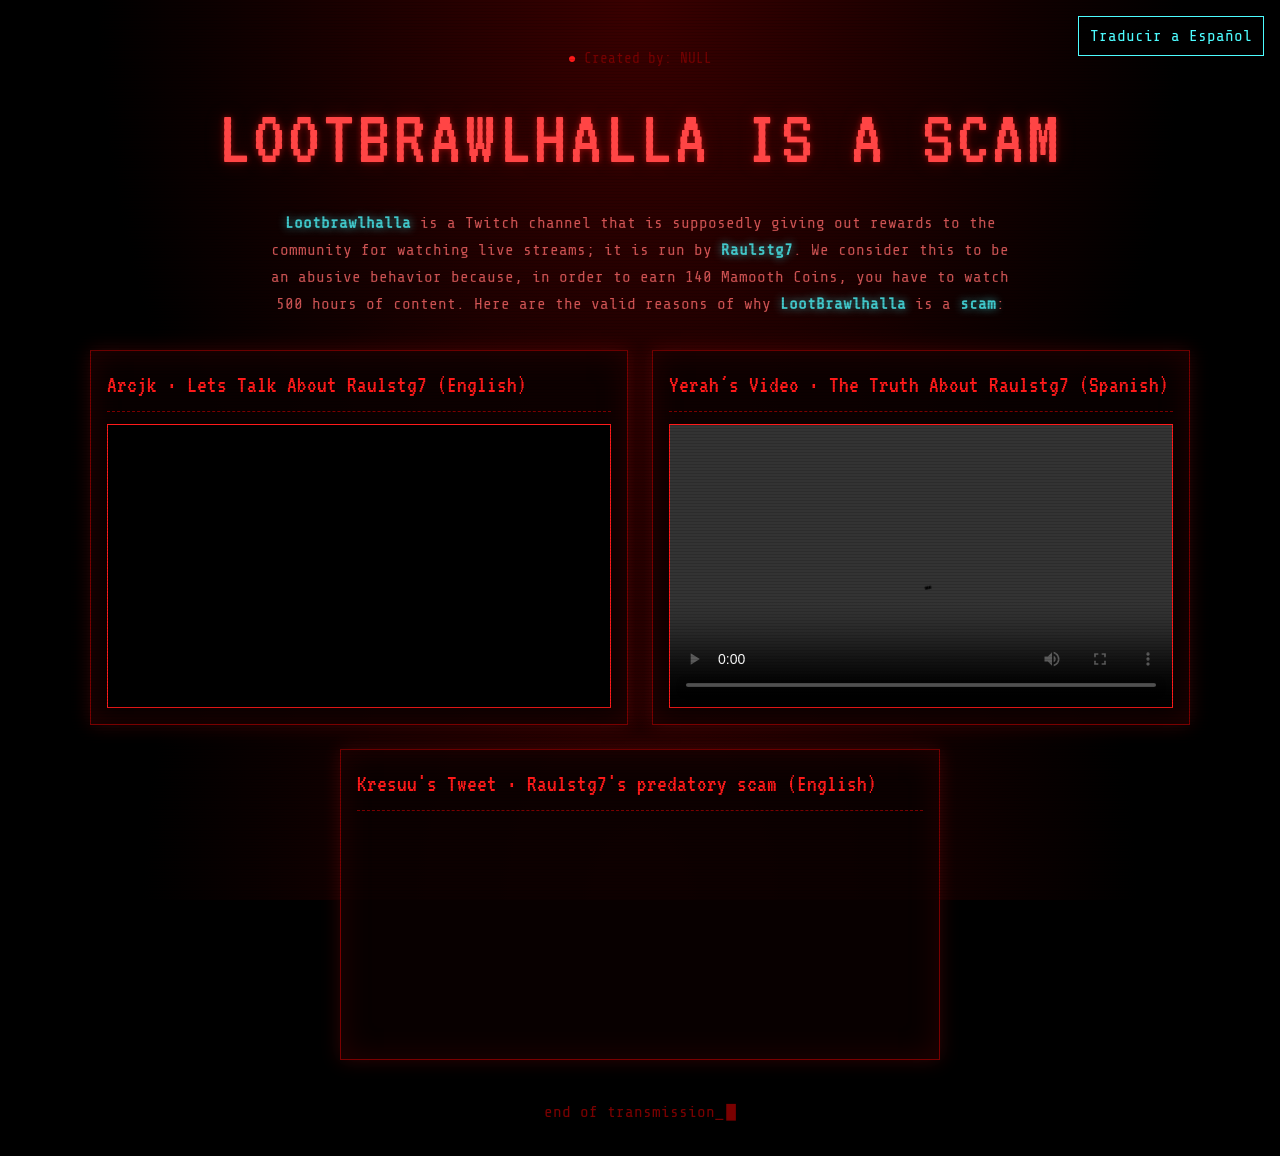
<file: index.html>
<!DOCTYPE html>
<html lang="en">
<head>
  <meta charset="UTF-8">
  <meta name="viewport" content="width=device-width, initial-scale=1">
  <title>LootBrawlhalla is a Scam</title>
  <link rel="icon" type="image/png" sizes="192x192" href="favicon.png">
  <link rel="stylesheet" href="style.css">
</head>
<body>
  <div class="scanlines" aria-hidden="true"></div>

  <header class="header">
    <button class="translate-button" id="traductor" type="button" aria-pressed="false">Traducir a Español</button>
    <p class="status" data-i18n="status">Created by: NULL</p>
    <h1 class="title" data-texto="LOOTBRAWLHALLA IS A SCAM"><span data-i18n="heading">LOOTBRAWLHALLA IS A SCAM</span></h1>
    <p class="subtitle"><strong class="highlighted-name">Lootbrawlhalla</strong><span data-i18n="subtitle-start"> is a Twitch channel that is supposedly giving out rewards to the community for watching live streams; it is run by </span><strong class="highlighted-name">Raulstg7</strong><span data-i18n="subtitle-middle">. We consider this to be an abusive behavior because, in order to earn 140 Mamooth Coins, you have to watch 500 hours of content. Here are the valid reasons of why </span><strong class="highlighted-name">LootBrawlhalla</strong><span data-i18n="subtitle-copula"> is a </span><strong class="highlighted-name" data-i18n="scam">scam</strong>:</p>
  </header>

  <main class="container">

    <section class="videos">

      <article class="panel">
        <h2 class="panel-title" data-i18n="video-title">Arcjk · Lets Talk About Raulstg7 (English)</h2>
        <div class="video-frame">
          <iframe
            src="https://www.youtube.com/embed/XJGungTG7FU"
            title="Vídeo de YouTube"
            allow="accelerometer; autoplay; clipboard-write; encrypted-media; gyroscope; picture-in-picture"
            allowfullscreen></iframe>
        </div>
      </article>

      <article class="panel">
        <h2 class="panel-title" data-i18n="local-title">Yerah´s Video · The Truth About Raulstg7 (Spanish)</h2>
        <div class="video-frame">
          <video controls width="100%">
            <source src="https://github.com/Lootbrawlhallaisascam/LootbrawlhallaIsAScam/releases/download/a/Raulstg.mp4" type="video/mp4">
            <span data-i18n="video-fallback">Your browser does not support HTML5 video.</span>
          </video>
        </div>
      </article>

    </section>

    <section class="panel tweet-panel">
      <h2 class="panel-title" data-i18n="tweet-title">Kresuu's Tweet · Raulstg7's predatory scam (English)</h2>
      <div class="tweet-container">
        <blockquote class="twitter-tweet" data-theme="dark">

          <a href="https://x.com/Kresuuu/status/2101365445324316919"></a>
        </blockquote>
      </div>
    </section>

  </main>

  <footer class="footer">
    <p data-i18n="footer">end of transmission_</p>
  </footer>

  <script>
    const translations = {
      en: {
        status: "Created by: NULL",
        heading: "LOOTBRAWLHALLA IS A SCAM",
        "subtitle-start": " is a Twitch channel that is supposedly giving out rewards to the community for watching live streams; it is run by ",
        "subtitle-middle": ". We consider this to be an abusive behavior because, in order to earn 140 Mamooth Coins, you have to watch 500 hours of content. Here are the valid reasons of why ",
        "subtitle-copula": " is a ",
        scam: "scam",
        "video-title": "Arcjk · Lets Talk About Raulstg7 (English)",
        "local-title": "Yerah´s Video · The Truth About Raulstg7 (Spanish)",
        "release-link": "Watch the video on GitHub Releases",
        "video-fallback": "Your browser does not support HTML5 video.",
        "tweet-title": "Kresuu's Tweet · Raulstg7's predatory scam (English)",
        footer: "end of transmission_"
      },
      es: {
        status: "Creado por: NULL",
        heading: "LOOTBRAWLHALLA ES UNA ESTAFA",
        "subtitle-start": " es un canal de Twitch que supuestamente ofrece recompensas a la comunidad por ver transmisiones en vivo; lo dirige ",
        "subtitle-middle": ". Consideramos que es una práctica abusiva porque, para obtener 140 Mammoth Coins, hay que ver 500 horas de contenido. Estas son las razones por las que ",
        "subtitle-copula": " es una ",
        scam: "estafa",
        "video-title": "Arcjk · Hablemos sobre Raulstg7 (Inglés)",
        "local-title": "Yerah · Así es Raulstg7 en realidad (Español)",
        "release-link": "Ver el video en GitHub Releases",
        "video-fallback": "Tu navegador no soporta vídeo HTML5.",
        "tweet-title": "Tweet de Kresuu · Estafa de Raulstg7 (inglés)",
        footer: "fin de la transmisión_"
      }
    };

    const translateButton = document.querySelector("#traductor");
    let language = "en";

    translateButton.addEventListener("click", () => {
      language = language === "en" ? "es" : "en";
      document.documentElement.lang = language;
      document.querySelectorAll("[data-i18n]").forEach((element) => {
        element.textContent = translations[language][element.dataset.i18n];
      });
      document.querySelector(".title").dataset.texto = translations[language].heading;
      document.title = language === "es" ? "Terminal // Acceso restringido" : "Terminal // Restricted Access";
      translateButton.textContent = language === "es" ? "Translate to English" : "Traducir a Español";
      translateButton.setAttribute("aria-pressed", String(language === "es"));
    });
  </script>
  <script async src="https://platform.twitter.com/widgets.js" charset="utf-8"></script>
</body>
</html>
</file>
<file: style.css>
@import url('https://fonts.googleapis.com/css2?family=VT323&family=Share+Tech+Mono&display=swap');

:root {
  --negro: #000000;
  --negro-suave: #0a0000;
  --rojo: #ff1a1a;
  --rojo-oscuro: #7a0000;
  --rojo-sangre: #3a0000;
  --texto: #ff6a6a;
}

* { box-sizing: border-box; margin: 0; padding: 0; }

html { height: 100%; }

body {
  min-height: 100%;
  background:
    radial-gradient(ellipse at 50% 0%, var(--rojo-sangre) 0%, transparent 60%),
    radial-gradient(ellipse at 50% 100%, #2a0000 0%, transparent 55%),
    var(--negro);
  background-attachment: fixed;
  color: var(--texto);
  font-family: 'Share Tech Mono', 'Courier New', monospace;
  line-height: 1.5;
  padding: 0 1rem 2rem;
}

.scanlines {
  position: fixed;
  inset: 0;
  pointer-events: none;
  z-index: 10;
  background: repeating-linear-gradient(
    to bottom,
    rgba(0, 0, 0, 0) 0,
    rgba(0, 0, 0, 0) 2px,
    rgba(0, 0, 0, 0.25) 3px
  );
}

.header {
  position: relative;
  text-align: center;
  padding: 3rem 0 2rem;
}

.status {
  font-size: 0.9rem;
  color: var(--rojo-oscuro);
  margin-bottom: 0.5rem;
}

.status::before {
  content: "● ";
  color: var(--rojo);
  animation: parpadeo 1.4s steps(2, start) infinite;
}

.title {
  position: relative;
  z-index: 11;
  display: inline-block;
  font-family: 'VT323', 'Courier New', monospace;
  font-weight: 400;
  font-size: clamp(2.5rem, 8vw, 5rem);
  letter-spacing: 0.04em;
  color: #ff4545;
  text-shadow: 0 0 6px rgba(255, 26, 26, 0.45), 0 0 18px rgba(122, 0, 0, 0.4);
}

.title::before,
.title::after {
  content: attr(data-texto);
  position: absolute;
  left: 0;
  top: 0;
  width: 100%;
  overflow: hidden;
  clip-path: inset(0 0 100% 0);
}

.title::before {
  color: #fff;
  transform: translateX(-3px);
  animation: glitch 4s infinite steps(1);
}

.title::after {
  color: var(--rojo-oscuro);
  transform: translateX(3px);
  animation: glitch 4s infinite steps(1) 0.15s;
}

.subtitle {
  margin-top: 0.75rem;
  max-width: 760px;
  margin-right: auto;
  margin-left: auto;
  color: var(--texto);
  opacity: 0.8;
  line-height: 1.7;
}

.highlighted-name {
  color: #4dfcff;
  text-shadow: 0 0 8px rgba(77, 252, 255, 0.75);
}

.container {
  max-width: 1100px;
  margin: 0 auto;
}

.videos {
  display: grid;
  grid-template-columns: repeat(2, 1fr);
  gap: 1.5rem;
  margin-bottom: 1.5rem;
}

.panel {
  background: rgba(10, 0, 0, 0.85);
  border: 1px solid var(--rojo-oscuro);
  box-shadow: 0 0 18px rgba(255, 26, 26, 0.18), inset 0 0 30px rgba(120, 0, 0, 0.25);
  padding: 1rem;
}

.panel-title {
  font-family: 'VT323', 'Courier New', monospace;
  font-weight: 400;
  font-size: 1.5rem;
  color: var(--rojo);
  margin-bottom: 0.75rem;
  padding-bottom: 0.5rem;
  border-bottom: 1px dashed var(--rojo-oscuro);
}

.video-frame {
  position: relative;
  aspect-ratio: 16 / 9;
  background: var(--negro);
  border: 1px solid var(--rojo);
}

.video-frame iframe,
.video-frame video {
  position: absolute;
  inset: 0;
  width: 100%;
  height: 100%;
  border: 0;
  background: var(--negro);
}

.video-frame .release-link {
  position: absolute;
  inset: 0;
  display: flex;
  align-items: center;
  justify-content: center;
  color: var(--rojo);
  font-family: 'VT323', 'Courier New', monospace;
  font-size: 1.5rem;
  text-align: center;
  text-decoration: none;
}

.video-frame .release-link:hover,
.video-frame .release-link:focus-visible {
  color: #fff;
  text-decoration: underline;
}

.tweet-panel {
  max-width: 600px;
  margin: 0 auto 1.5rem;
}

.tweet-container {
  display: flex;
  justify-content: center;
  min-height: 220px;
  padding: 0.5rem 0;
}

.tweet-container .twitter-tweet {
  width: 100%;
  max-width: 550px !important;
  margin: 0 auto !important;
}

.tweet-container iframe {
  max-width: 100%;
}

.footer {
  text-align: center;
  color: var(--rojo-oscuro);
  padding-top: 1rem;
}

.footer p::after {
  content: "█";
  margin-left: 2px;
  animation: parpadeo 1s steps(2, start) infinite;
}

@keyframes parpadeo {
  to { visibility: hidden; }
}

@keyframes glitch {
  0%, 92%, 100% { clip-path: inset(0 0 100% 0); }
  93% { clip-path: inset(10% 0 60% 0); }
  95% { clip-path: inset(55% 0 20% 0); }
  97% { clip-path: inset(30% 0 45% 0); }
}

@media (max-width: 760px) {
  .videos { grid-template-columns: 1fr; }
}

@media (prefers-reduced-motion: reduce) {
  .title::before,
  .title::after,
  .status::before,
  .footer p::after { animation: none; }
}

.translate-button {
  position: absolute;
  top: 1rem;
  right: 0;
  z-index: 11;
  padding: 0.45rem 0.7rem;
  border: 1px solid #4dfcff;
  background: rgba(0, 0, 0, 0.8);
  color: #4dfcff;
  font: inherit;
  cursor: pointer;
}

.translate-button:hover,
.translate-button:focus-visible {
  background: rgba(77, 252, 255, 0.12);
  box-shadow: 0 0 10px rgba(77, 252, 255, 0.45);
}
</file>
